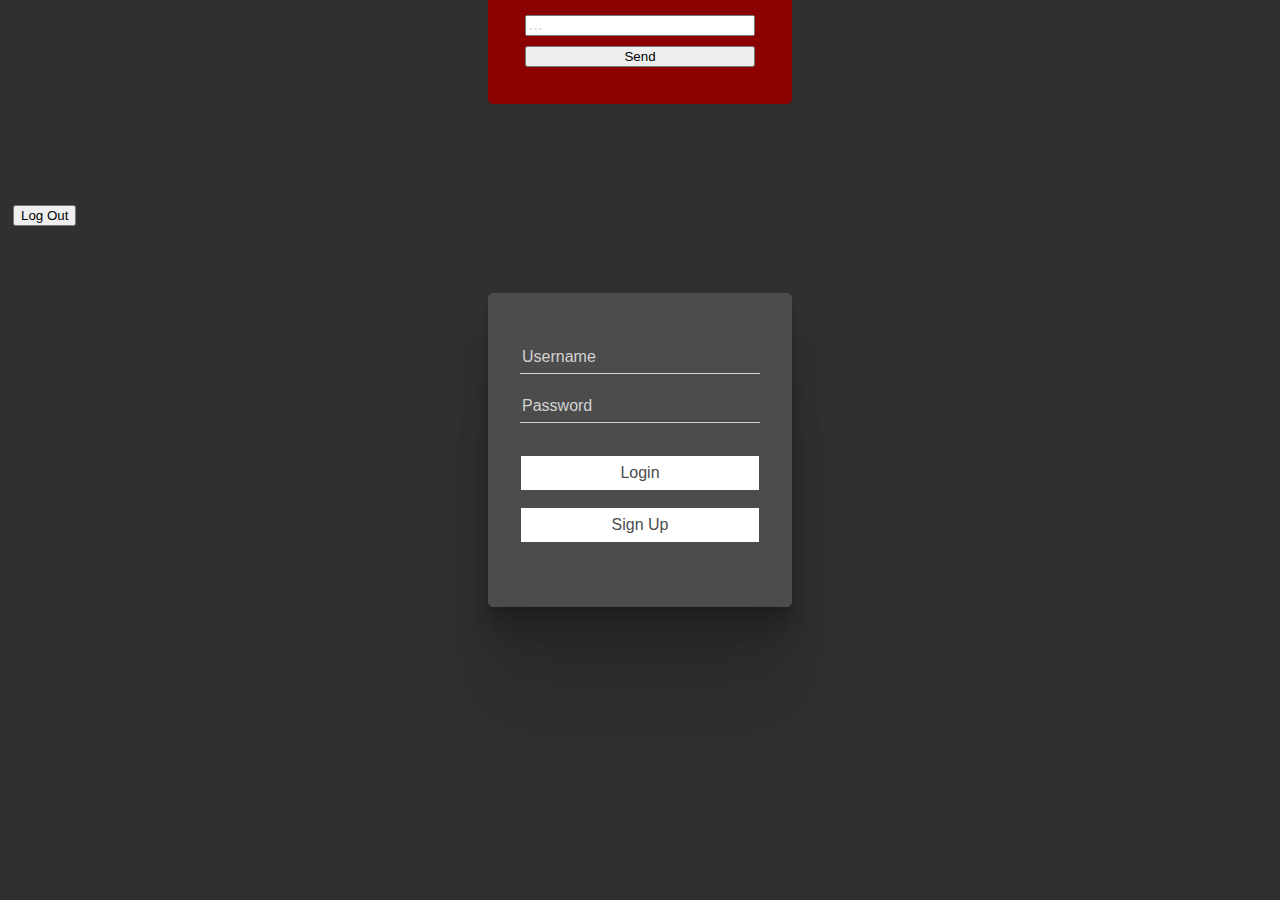
<file: src/main/resources/static/index.html>
<!DOCTYPE html>
<html>
<head>
    <title>Homepage</title>
    <link rel="stylesheet" type="text/css" href="style.css"/>
    <link rel="stylesheet" type="text/css" href="chat.css"/>
    <meta name="viewport" content="width=device-width, initial-scale=1.0">
</head>
<body>
<div class="loginMask">
    <input type="text" id="username" class="loginElement loginTextBoxes" name="username" placeholder="Username">
    <input type="password" id="password" class="loginElement loginTextBoxes" name="password" placeholder="Password">

    <div class="loginButtonDiv">
        <button id="loginButton" class="loginMaskButtons loginElement">Login</button>
    </div>
    <div class="signUpDiv">
        <button id="signUpButton" class="loginMaskButtons loginElement">Sign Up</button>
    </div>

    <p id="incorrectLoginDataMessage"></p>
</div>

<div class="chatMask">
    <p>Chat</p>

    <div class="onlineUserList">

    </div>

    <div class="chatBox">

    </div>

    <input type="text" id="textBox" class="chatElement" name="textBox" placeholder="...">
    <button id="messageButton" class="chatElement">Send</button>
</div>

    <button id="logoutButton" class="chatElement">Log Out</button>

<div id="infoBox">
</div>

<script src="chat.js"></script>
<script src="login.js"></script>
<script src="global.js"></script>
</body>
</html>
</file>
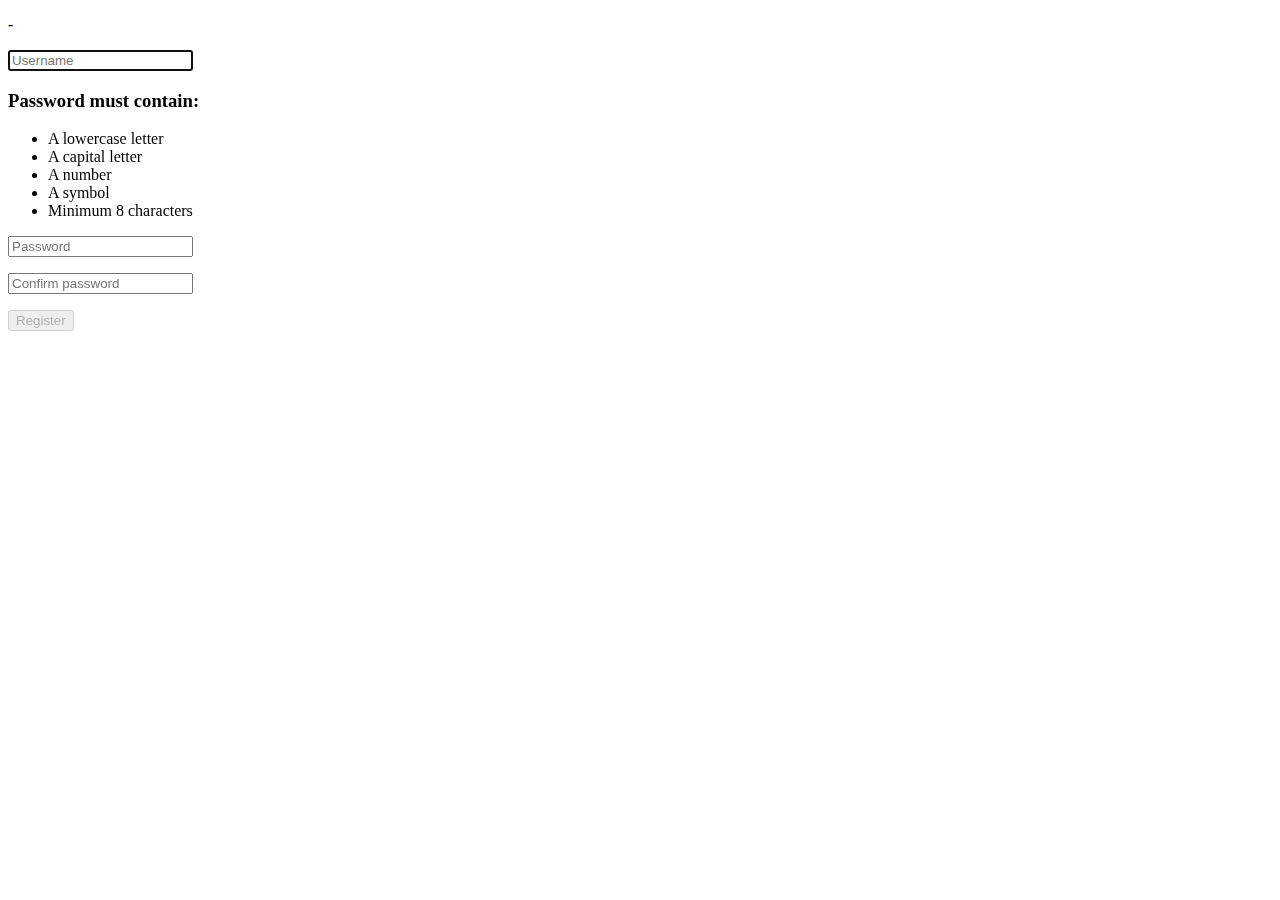
<file: src/main/resources/static/register/index.html>
<!DOCTYPE html>
<html>
<head>
	<title>Chat</title>
</head>
<body>
	<div id="registerMask">
        <p id="usernameAlreadyExists">-</p>
        <input type="text" id="newUsername" name="newUsername" placeholder="Username" autofocus>
        <h3 id="passwordInformation">Password must contain:</h3>
        <ul id="passwordRequirements" title="Password must contain:">
            <li id="passwordLowercase"> A lowercase letter</li>
            <li id="passwordCapital"> A capital letter</li>
            <li id="passwordNumber"> A number</li>
            <li id="passwordSymbol"> A symbol</li>
            <li id="passwordLength"> Minimum 8 characters</li>
        </ul>
        <input type="password" id="password" name="password" placeholder="Password">
        <p id="passwordsStrength"></p>
        <input type="password" id="confirmPassword" name="confirmPassword" placeholder="Confirm password">
        <p id="passwordsNotSame"></p>
        <button disabled id="registerButton">Register</button>
    </div>
    <script src="register.js"></script>
    <script src="../global.js"></script>
</body>
</html>
</file>
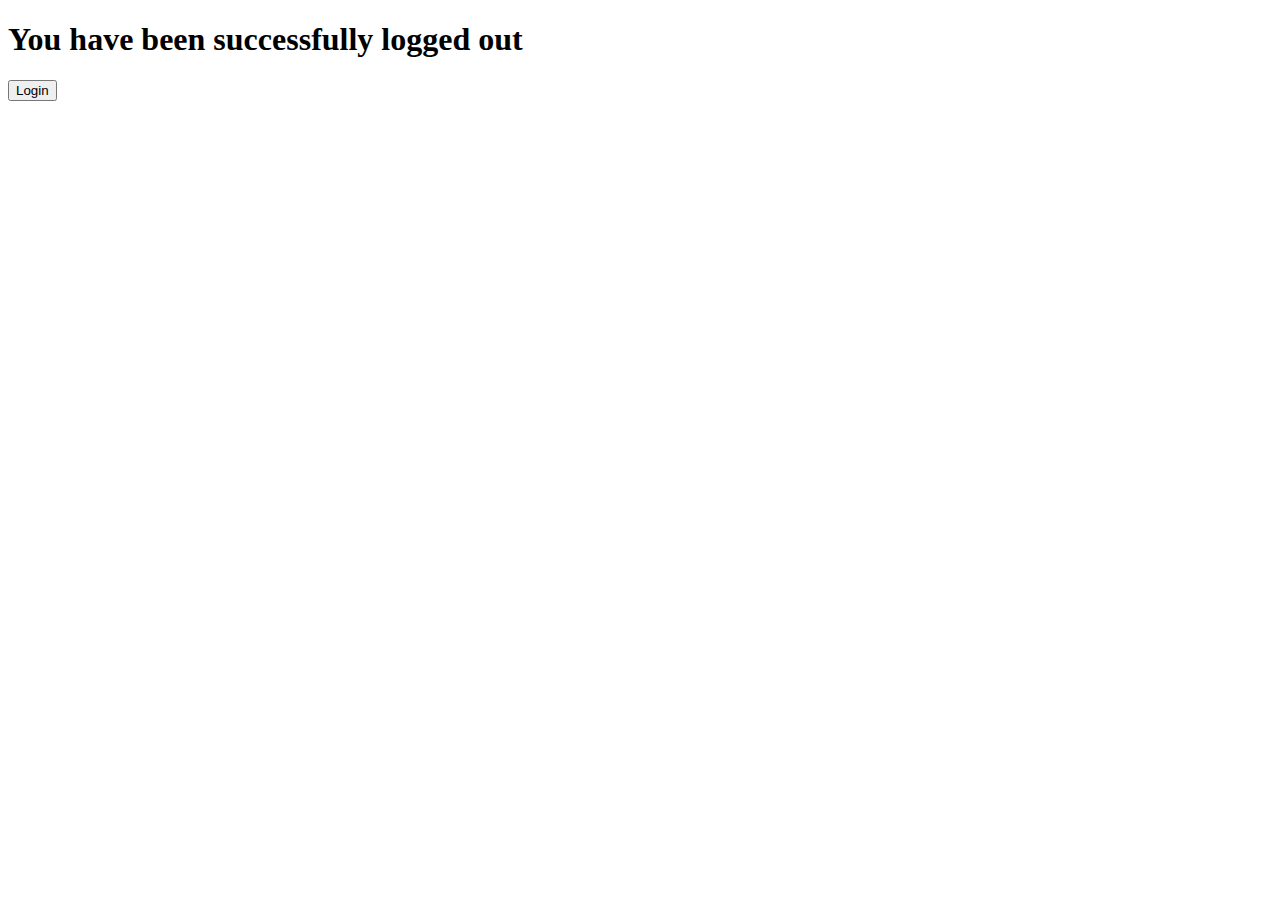
<file: src/main/resources/static/logged-out.html>
<!DOCTYPE html>
<html lang="en">
<head>
    <meta charset="UTF-8">
    <title>logged out</title>
</head>
<body>
    <h1>You have been successfully logged out</h1>
    <a href="index.html"><button>Login</button></a>
</body>
</html>
</file>
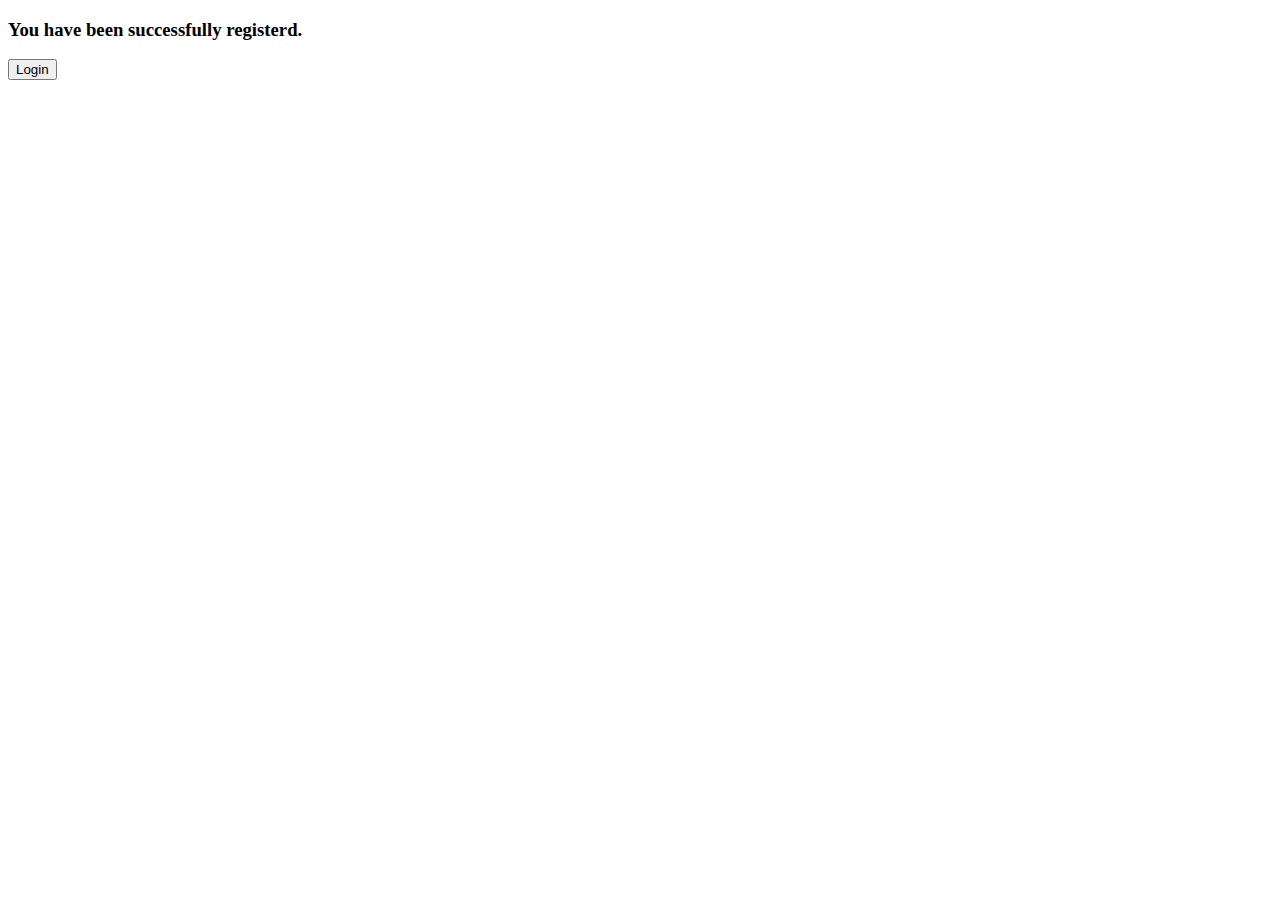
<file: src/main/resources/static/register/user-added.html>
<!DOCTYPE html>
<html>
<head>
	<title>User added</title>
</head>
<body>
	<h3>You have been successfully registerd.</h3>
	<a href="../index.html"><button id="goBackToLoginButton">Login</button></a>
</body>
</html>
</file>
<file: src/main/resources/static/style.css>
body {
    font-family: "Calibri Light", sans-serif;
    background-color: #303030;
}

.loginMask {
    position: absolute;
    top: 50%;
    left: 50%;
    transform: translate(-50%, -50%);

    display: flex;
    flex-direction: column;

    width: 15rem;
    padding: 3rem 2rem 2rem;

    background-color: #4c4c4c;
    border-radius: 5px;
    border: none;

    box-shadow: 0 3px 2px rgba(0, 0, 0, 0.034),
                0 7px 5px rgba(0, 0, 0, 0.048),
                0 13px 10px rgba(0, 0, 0, 0.06),
                0 22px 18px rgba(0, 0, 0, 0.072),
                0 42px 33px rgba(0, 0, 0, 0.086),
                0 100px 80px rgba(0, 0, 0, 0.12);
}

.hidden {
    display: none;
}

.show {
    display: flex;
}

.loginTextBoxes {
    background-color: #4c4c4c;
    margin-bottom: 1rem;
    height: 30px;
    font-size: 16px;
    color: white;

    border-bottom-color: lightgray;
    border-bottom-width: thin;
    border-top: none;
    border-right: none;
    border-left: none;
}

::placeholder {
    text-align: -webkit-left;
    color: lightgray;
    font-size: 16px;
}

.loginButtonDiv {
    display: flex;
    justify-content: space-around;

    margin-top: 1rem;
}

.signUpDiv {
    display: flex;
    justify-content: space-around;

    margin-top: 1rem;
}

.loginMaskButtons {
    background-color: white;

    padding: .5rem 1rem;
    width: 100%;

    font-size: 16px;
    color: #4c4c4c;

    border: thin solid #4c4c4c;
}

.loginMaskButtons:hover {
    background-color: #4c4c4c;
    color: white;
    border: thin solid white;
}

#infoBox {
    opacity: 1;
    transition: 1s opacity;
    text-align: center;
    font-size: 20px;
    color: white;
}
</file>
<file: src/main/resources/static/chat.css>
.chatMask {
    position: relative;
    top: 50%;
    left: 50%;
    transform: translate(-50%, -50%);

    display: flex;
    flex-direction: column;

    height: 100%;
    width: 15rem;
    padding: 3rem 2rem 2rem;

    background-color: darkred;
    /*#4c4c4c;*/
    border-radius: 5px;
    border: none;
}

#chatBox {
    background-color: #303030;;
    display: block;
    width: 400px;
    height: 200px;
}

#textBox {

}

.chatElement {
    margin: 5px;
}

#messageDiv {
    color: white;
    border-width: thin;
    border-color: white;
    border-radius: 2px;
}
</file>
